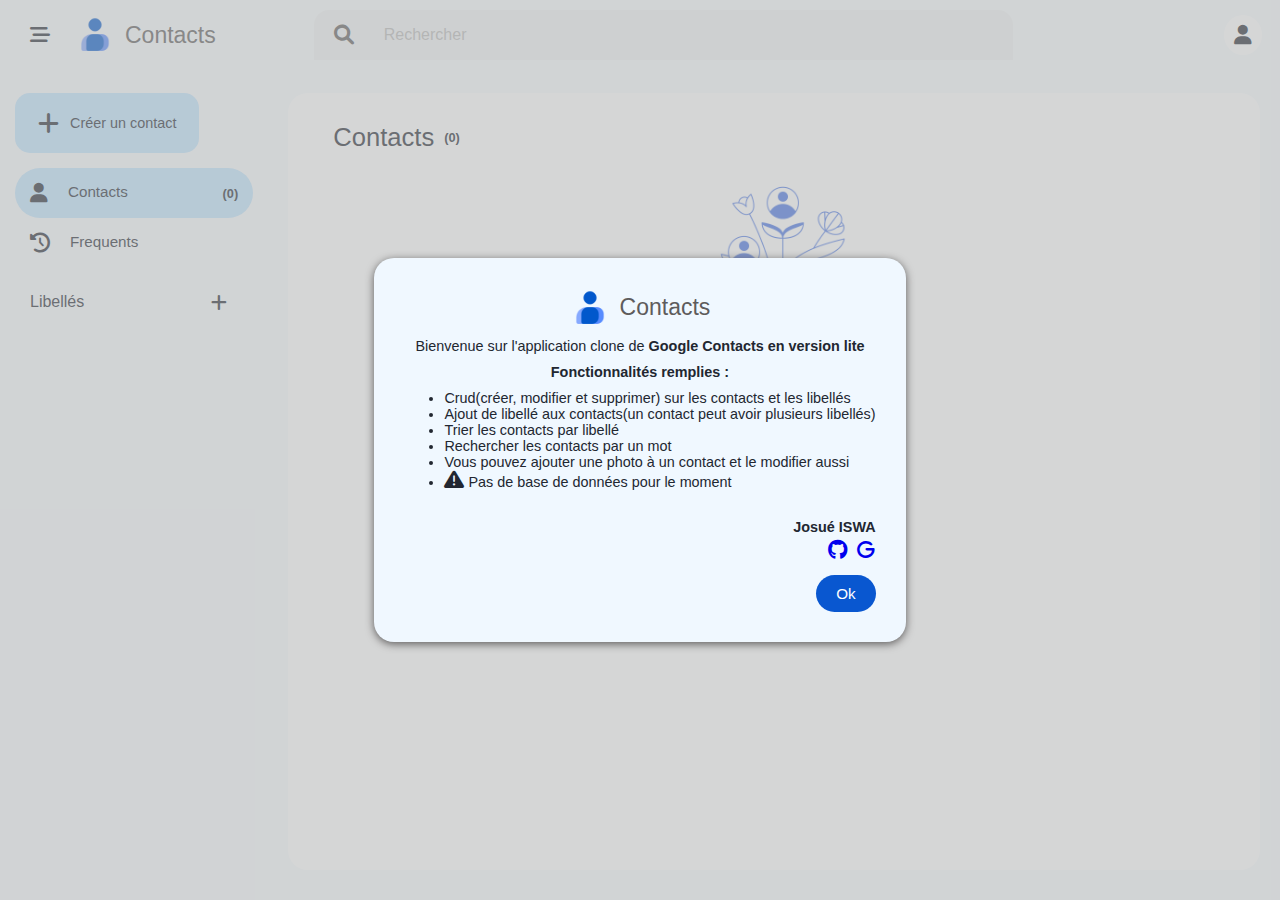
<file: index.html>
<!DOCTYPE html>
<html lang="fr">

<head>
    <meta charset="UTF-8">
    <meta name="viewport" content="width=device-width, initial-scale=1.0">
    <title>Iswa Google Contacts</title>
    <link rel="stylesheet" href="./assets/font-awesome/fontawesome.css">
    <link rel="stylesheet" href="./assets/iswa.dropdown/iswa.dropdown.css">
    <link rel="icon" href="./imgs/contats-icon.png">
    <link rel="stylesheet" href="./assets/phone-number-validator/css/demo.css">
    <link rel="stylesheet" href="./assets/phone-number-validator/css/intlTelInput.css">
    <link rel="stylesheet" href="./assets/iswa.modal/iswa.modal.css">
    <link rel="stylesheet" href="./assets/iswa.alert.confirm/iswa-alert-confirm.css">
    <link rel="stylesheet" href="./assets/css/style.css">
</head>

<body>

    <!----modal pour les libellés---->
    <form id="label-form" class="iswa--modal">
        <span class="form-title">Créer un libellé</span>
        <div class="input-container">
            <label class="label" for="label-input">Libellé</label>
            <input class="input" type="text" placeholder="a" id="label-input" required>
        </div>
        <div class="row-block just-cont-end">
            <div id="cancel-label-add-btn" class="btn btn-secondary3">Non, ne rien faire</div>
            <button class="btn btn-secondary2">Ajouter</button>
        </div>
    </form>

    <!-----Modal de bienvenu----->
    <div class="iswa--modal welcome-modal">
        <div class="column-block default-gap al-it-center">
            <a class="logo-link row-block al-it-center" href="#">
                <img class="logo-img" src="./imgs/contats-icon.png" alt="logo image">
                <span>Contacts</span>
            </a>
            <span class="">Bienvenue sur l'application clone de
                <b>Google Contacts en version lite</b></span>
            <b>Fonctionnalités remplies :</b>
            <ul>
                <li>Crud(créer, modifier et supprimer) sur les contacts et les libellés</li>
                <li>Ajout de libellé aux contacts(un contact peut avoir plusieurs libellés)</li>
                <li>Trier les contacts par libellé</li>
                <li>Rechercher les contacts par un mot</li>
                <li>Vous pouvez ajouter une photo à un contact et le modifier aussi</li>
                <li><i class="fa-solid fa-warning social-icon"></i> Pas de base de données pour le moment</li>
            </ul>
        </div>
        <div class="column-block al-it-end">
            <p><b>Josué ISWA</b></p>
            <div class="row-block default-gap default-mg-bottom">
                <a href="https://github.com/Josuegeek" target="_blank"><i class="fa-brands fa-github social-icon"></i></a>
                <a href="mailto:iswajosuepro@gmail.com"><i class="fa-solid fa-g"></i></a>
            </div>
            <div onclick="hideModalByIndex(2)" class="btn btn-primary">Ok</div>
        </div>

    </div>

    <!----modal pour la selection des libellés---->

    <!----container principal---->
    <div class="main-container">

        <!----Bouton flottant---->
        <div  id="create-contact-btn" class="float-btn-container">
            <button id="float-btn" class="btn float-btn btn-secondary row-block al-it-center default-gap">
                <i class="fa-solid fa-plus add-icon"></i>
            </button>
            <!-- <div class="dropdown-content dropdown-content-t-right">
                <button id="create-contact-btn"
                    class="row-block default-gap clickable-background default-margin btn btn-secondary3">
                    <i class="fa-regular fa-user"></i>
                    <span>Créer un contact</span>
                </button>
            </div> -->
        </div>

        <!----le Topbar---->
        <div class="topbar">
            <div class="left-block">
                <div class="menu-bars-container clickable-background">
                    <input type="checkbox" name="menu-check" id="menu-check">
                    <i class="fa-solid fa-bars-staggered"></i>
                </div>
                <a class="logo-link row-block al-it-center" href="#">
                    <img class="logo-img" src="./imgs/contats-icon.png" alt="logo image">
                    <span>Contacts</span>
                </a>
                <div class="search-container row-block al-it-center default-gap">
                    <i id="btn-search-contacts" class="fa-solid fa-magnifying-glass clickable-background"></i>
                    <input type="text" id="search-contacts-input" placeholder="Rechercher">
                </div>
            </div>
            <div class="right-block just-cont-end">
                <div onclick="showIswaModal(2)" class="user-profil-container clickable-background">
                    <i class="fa-solid fa-user"></i>
                </div>

            </div>
        </div>

        <!----fenetre principale/partie qui suit le topbar---->
        <div class="main-side">

            <!----Menu de navigation gauche---->
            <div class="left-navigation">
                <a class="logo-link row-block al-it-center default-margin invisible" href="#">
                    <img class="logo-img" src="./imgs/contats-icon.png" alt="logo image">
                    <span>Contacts</span>
                </a>
                <div class="add-contact-btn-container">
                    <button id="create-contact-btn" class="btn btn-secondary row-block al-it-center default-gap">
                        <i class="fa-solid fa-plus add-icon"></i>
                        <span>Créer un contact</span>
                    </button>
                    <!-- <div class="dropdown">
                        
                        <div class="dropdown-content">
                            <div
                                class="row-block default-gap clickable-background default-margin">
                                <i class="fa-regular fa-user"></i>
                                <span>Créer un contact</span>
                            </div>
                        </div>
                    </div> -->

                </div>
                <div class="column default-mg-top default-gap">
                    <button id="all-contacts-btn"
                        class="menu-btn row-block al-it-center just-cont-space-between clickable-background selected-btn-secondary">
                        <div class="row gap-big">
                            <i class="fa-solid fa-user"></i>
                            <span>Contacts</span>
                        </div>
                        <small class="contacts-number-lbl"></small>
                    </button>
                    <button id="recents-contacts-btn" class="menu-btn row-block al-it-center clickable-background">
                        <div class="row gap-big">
                            <i class="fa-solid fa-clock-rotate-left"></i>
                            <span>Frequents</span>
                        </div>
                    </button>
                    <div class="libelles-container">
                        <div class="libelle-title row-block just-cont-space-between al-it-center">
                            <span>Libellés</span>
                            <i id="add-label-btn"
                                class="fa-solid fa-plus add-icon clickable-background iswa--modal-btn"></i>
                        </div>
                        <div class="libelles-list">

                        </div>
                    </div>
                </div>
            </div>

            <!----la frame principale---->
            <div id="main-frame" class="main-frame">

                <!----Formulaire des contacts---->
                <form class="contact-form-container column-block default-gap invisible" action="">
                    <div class="top-controls row-block just-cont-space-between al-it-center">
                        <i id="back-to-contacts-list-btn"
                            class="fa-solid fa-arrow-left icon-btn clickable-background"></i>
                        <div class="row-block default-gap al-it-center">
                            <i class="fa-regular fa-star icon-btn clickable-background"></i>
                            <button id="submit-btn" class="btn btn-primary" disabled>Enregistrer</button>
                        </div>
                    </div>
                    <div class="container">
                        <div class="inputs-container">
                            <div class="profile-container">
                                <div id="contact-img" class="contact-img"></div>
                                <i class="fa-solid fa-plus add-icon choose-img-btn al-center">
                                    <input type="file" id="photo-input"
                                        accept="image/png,image/jpeg,image/jpg,image/webp">
                                </i>
                            </div>
                            <div class="row-block default-gap al-it-center  libelle-select">
                                <div class="row-block default-gap selected-labels">

                                </div>
                                <div class="dropdown">
                                    <button id="select-libele-btn"
                                        class="btn dropdown-btn small-btn row-block al-it-center default-gap">
                                        <i class="fa-solid fa-plus add-icon"></i>
                                        <span>Libellé</span>
                                    </button>
                                    <div class="dropdown-content">
                                        <div class="libelles-inputs-container">
                                            <span class="default-padding">Gérer les libellés</span>
                                            <div id="label-selector"></div>
                                            <div class="horizontal-separator"></div>
                                            <div id="add-label-btn" class="add-label-btn">
                                                <div class="row-block default-gap al-it-center clickable-background">
                                                    <i class="fa-solid fa-plus add-icon"></i>
                                                    <span>Créer un libellé</span>
                                                </div>
                                            </div>
                                        </div>
                                    </div>
                                </div>
                            </div>

                            <div class="inputs-section-container">
                                <div class="inputs-section row-block">
                                    <i class="fa-regular fa-user ic"></i>
                                    <div class="inputs">
                                        <div class="names-details-inputs invisible">
                                            <div class="input-container">
                                                <label class="label" for="prefixe">Préfixe</label>
                                                <input placeholder="a" type="text" class="input" id="prefixe">
                                            </div>
                                            <div class="input-container">
                                                <label class="label" for="deuxieme-prenom">Deuxième prénom</label>
                                                <input placeholder="a" type="text" class="input" id="deuxieme-prenom">
                                            </div>
                                        </div>
                                        <div class="input-container">
                                            <label class="label" for="prenom">Prénom</label>
                                            <input placeholder="a" type="text" class="input" id="prenom" required>
                                        </div>
                                        <div class="input-container">
                                            <label class="label" for="nom">Nom</label>
                                            <input placeholder="a" type="text" class="input" id="nom">
                                        </div>
                                        <div class="names-details-inputs invisible">
                                            <div class="input-container">
                                                <label class="label" for="suffixe">Suffixe</label>
                                                <input placeholder="a" type="text" class="input" id="suffixe">
                                            </div>
                                            <div class="input-container">
                                                <label class="label" for="prenom-phonetique">Prénom phonétique</label>
                                                <input placeholder="a" type="text" class="input" id="prenom-phonetique">
                                            </div>
                                            <div class="input-container">
                                                <label class="label" for="deuxieme-prenom-ponetique">2e Prénom
                                                    phonetique</label>
                                                <input placeholder="a" type="text" class="input"
                                                    id="deuxieme-prenom-ponetique">
                                            </div>
                                            <div class="input-container">
                                                <label class="label" for="nom-phonetique">Nom phonétique</label>
                                                <input placeholder="a" type="text" class="input" id="nom-phonetique">
                                            </div>
                                            <div class="input-container">
                                                <label class="label" for="pseudo">pseudo</label>
                                                <input placeholder="a" type="text" class="input" id="pseudo">
                                            </div>
                                            <div class="input-container">
                                                <label class="label" for="en-tant-que">Classer en tant que</label>
                                                <input placeholder="a" type="text" class="input" id="en-tant-que">
                                            </div>
                                        </div>
                                    </div>
                                    <i id="names-switch-details-inputs"
                                        class="fa-solid fa-chevron-down icon-btn clickable-background ic"></i>
                                </div>
                                <div class="inputs-section row-block">
                                    <i class="fa-regular fa-building ic"></i>
                                    <div class="inputs">
                                        <div class="input-container">
                                            <label class="label" for="entreprise">Entreprise</label>
                                            <input placeholder="a" type="text" class="input" id="entreprise">
                                        </div>
                                        <div class="input-container">
                                            <label class="label" for="fonction">Fonction</label>
                                            <input placeholder="a" type="text" class="input" id="fonction">
                                        </div>
                                        <div class="entreprise-details-inputs invisible">
                                            <div class="input-container">
                                                <label class="label" for="service">Service</label>
                                                <input placeholder="a" type="text" class="input" id="service">
                                            </div>
                                        </div>
                                    </div>
                                    <i id="entreprise-switch-details-inputs"
                                        class="fa-solid fa-chevron-down icon-btn clickable-background ic"></i>
                                </div>
                                <div class="inputs-section row-block">
                                    <i class="fa-regular fa-envelope ic"></i>
                                    <div class="inputs">
                                        <div id="emails-container">

                                        </div>

                                        <div id="add-email-input-btn"
                                            class="btn btn-action row-block al-it-center  default-gap just-cont-center width-1OO">
                                            <i class="fa-solid fa-plus add-icon"></i>
                                            <span>Ajouter une adresse e-mail</span>
                                        </div>
                                    </div>
                                </div>
                                <div class="inputs-section row-block">
                                    <i class="fa-solid fa-phone ic"></i>
                                    <div class="inputs">
                                        <div class="input-container">
                                            <label class="label phone-label" class="label" for="phone">téléphone</label>
                                            <input placeholder="a" type="text" class="input" id="phone" required>
                                        </div>
                                    </div>
                                    <i class="fa-solid fa-chevron-down icon-btn clickable-background ic hide"></i>
                                </div>
                            </div>

                        </div>
                    </div>

                </form>

                <!----Liste des contacts---->
                <div class="contacts-container column-block default-gap">
                    <div class="contacts-title-container row-block default-gap al-it-center">
                        <h1 class="frame-title">Contacts</h1> <small class="contacts-number-lbl"></small>
                    </div>
                    <table id="contacts-table">
                        <thead>
                            <tr>
                                <th>Titre</th>
                                <th>E-mail</th>
                                <th>Numéro de téléphone</th>
                                <th>Fonction et entreprise</th>
                                <th>Libellés</th>
                            </tr>
                        </thead>
                        <tbody>

                        </tbody>
                    </table>
                </div>

                <!----Page de bienvenue---->
                <div class="welcome-container column-block default-gap al-it-center">
                    <div class="column-block default-gap al-it-center default-margin">
                        <img src="./imgs/emptycontacts_animation_cell4.png" alt="image de bienvenue"
                            class="img-welcome">
                        <span>Pas de contacts pour le moment</span>
                    </div>

                    <button id="create-contact-btn"
                        class="btn btn-secondary3 row-block default-gap just-cont-center al-it-center">
                        <i class="fa-regular fa-user"></i>
                        <span>Créer un nouveau contact</span>
                    </button>
                </div>

            </div>

        </div>

    </div>


    <script src="./assets/phone-number-validator/js/intlTelInput.js"></script>
    <script src="./assets/iswa.modal/iswa.modal.js"></script>
    <script src="./assets/iswa.alert.confirm/iswa-alert-confirm.js"></script>
    <script src="./assets/js/index.js"></script>
    <script src="./assets/iswa.dropdown/iswa.dropdown.js"></script>
    <script src="./assets/js/app.js"></script>
</body>

</html>
</file>
<file: assets/iswa.dropdown/iswa.dropdown.css>
.dropdown {
    position: relative;
    margin-right: 20px;
}

.dropdown input[type="checkbox"]:checked~.dropdown-content {
    display: flex;
    flex-direction: column;
    min-width: max-content;
    border-radius: 5px;
    height: fit-content;
    transform: scale(1,1);
}

.dropdown-content {
    position: absolute;
    background-color: white;
    box-shadow: rgba(60, 64, 67, 0.3) 0px 2px 4px 0px, rgba(60, 64, 67, 0.15) 0px 2px 5px 1px;
    z-index: 10000;
    min-width: max-content;
    gap: 3px;
    transform: scale(0,0);
    transition: all ease-in-out 0.05s;
}

.dropdown-content-b-right{
    right: 0;
}

.dropdown-content-b-left{
    left: 0;
}

.dropdown-content-t{
    top: -100%;
    left: calc(-100%/2);
}

.dropdown-content-t-left{
    top: -100%;
    left: 0;
}

.dropdown-content-t-right{
    top: -100%;
    right: 0;
}

.dropdown-btn{
    position: relative;
}

.dropdown-check {
    position: absolute;
    width: 100%;
    height: 100%;
    z-index: 10;
    opacity: 0;
    cursor: pointer;
}
</file>
<file: assets/phone-number-validator/css/demo.css>
* {
  box-sizing: border-box;
  -moz-box-sizing: border-box; }

body {
  margin: 20px;
  font-size: 14px;
  font-family: "Helvetica Neue",Helvetica,Arial,sans-serif;
  color: #555; }

.iti__hide {
  display: none; }

pre {
  margin: 0 !important;
  display: inline-block; }

.token.operator,
.token.entity,
.token.url,
.language-css .token.string,
.style .token.string,
.token.variable {
  background: none; }

input {
  height: 35px;
  margin: 0;
  padding: 6px 12px;
  border-radius: 2px;
  font-family: inherit;
  font-size: 100%;
  color: inherit; }
  input[disabled], button[disabled] {
    background-color: #eee; }

input, select {
  border: 1px solid #CCC;
  width: 250px; }

::-webkit-input-placeholder {
  color: #BBB; }

::-moz-placeholder {
  /* Firefox 19+ */
  color: #BBB;
  opacity: 1; }

:-ms-input-placeholder {
  color: #BBB; }

#result {
  margin-bottom: 100px; }
</file>
<file: assets/phone-number-validator/css/intlTelInput.css>
.iti {
  position: relative;
  display: inline-block; }
  .iti * {
    box-sizing: border-box;
    -moz-box-sizing: border-box; }
  .iti__hide {
    display: none; }
  .iti__v-hide {
    visibility: hidden; }
  .iti input, .iti input[type=text], .iti input[type=tel] {
    position: relative;
    z-index: 0;
    margin-top: 0 !important;
    margin-bottom: 0 !important;
    padding-right: 36px;
    margin-right: 0; }
  .iti__flag-container {
    position: absolute;
    top: 0;
    bottom: 0;
    right: 0;
    padding: 1px; }
  .iti__selected-flag {
    z-index: 1;
    position: relative;
    display: flex;
    align-items: center;
    height: 100%;
    padding: 0 6px 0 8px; }
  .iti__arrow {
    margin-left: 6px;
    width: 0;
    height: 0;
    border-left: 3px solid transparent;
    border-right: 3px solid transparent;
    border-top: 4px solid #555; }
    .iti__arrow--up {
      border-top: none;
      border-bottom: 4px solid #555; }
  .iti__country-list {
    position: absolute;
    z-index: 2;
    list-style: none;
    text-align: left;
    padding: 0;
    margin: 0 0 0 -1px;
    box-shadow: 1px 1px 4px rgba(0, 0, 0, 0.2);
    background-color: white;
    border: 1px solid #CCC;
    white-space: nowrap;
    max-height: 200px;
    overflow-y: scroll;
    -webkit-overflow-scrolling: touch; }
    .iti__country-list--dropup {
      bottom: 100%;
      margin-bottom: -1px; }
    @media (max-width: 500px) {
      .iti__country-list {
        white-space: normal; } }
  .iti__flag-box {
    display: inline-block;
    width: 20px; }
  .iti__divider {
    padding-bottom: 5px;
    margin-bottom: 5px;
    border-bottom: 1px solid #CCC; }
  .iti__country {
    padding: 5px 10px;
    outline: none; }
  .iti__dial-code {
    color: #999; }
  .iti__country.iti__highlight {
    background-color: rgba(0, 0, 0, 0.05); }
  .iti__flag-box, .iti__country-name, .iti__dial-code {
    vertical-align: middle; }
  .iti__flag-box, .iti__country-name {
    margin-right: 6px; }
  .iti--allow-dropdown input, .iti--allow-dropdown input[type=text], .iti--allow-dropdown input[type=tel], .iti--separate-dial-code input, .iti--separate-dial-code input[type=text], .iti--separate-dial-code input[type=tel] {
    padding-right: 6px;
    padding-left: 52px;
    margin-left: 0; }
  .iti--allow-dropdown .iti__flag-container, .iti--separate-dial-code .iti__flag-container {
    right: auto;
    left: 0; }
  .iti--allow-dropdown .iti__flag-container:hover {
    cursor: pointer; }
    .iti--allow-dropdown .iti__flag-container:hover .iti__selected-flag {
      background-color: rgba(0, 0, 0, 0.05); }
  .iti--allow-dropdown input[disabled] + .iti__flag-container:hover,
  .iti--allow-dropdown input[readonly] + .iti__flag-container:hover {
    cursor: default; }
    .iti--allow-dropdown input[disabled] + .iti__flag-container:hover .iti__selected-flag,
    .iti--allow-dropdown input[readonly] + .iti__flag-container:hover .iti__selected-flag {
      background-color: transparent; }
  .iti--separate-dial-code .iti__selected-flag {
    background-color: rgba(0, 0, 0, 0.05); }
  .iti--separate-dial-code .iti__selected-dial-code {
    margin-left: 6px; }
  .iti--container {
    position: absolute;
    top: -1000px;
    left: -1000px;
    z-index: 1060;
    padding: 1px; }
    .iti--container:hover {
      cursor: pointer; }

.iti-mobile .iti--container {
  top: 30px;
  bottom: 30px;
  left: 30px;
  right: 30px;
  position: fixed; }

.iti-mobile .iti__country-list {
  max-height: 100%;
  width: 100%; }

.iti-mobile .iti__country {
  padding: 10px 10px;
  line-height: 1.5em; }

.iti__flag {
  width: 20px; }
  .iti__flag.iti__be {
    width: 18px; }
  .iti__flag.iti__ch {
    width: 15px; }
  .iti__flag.iti__mc {
    width: 19px; }
  .iti__flag.iti__ne {
    width: 18px; }
  .iti__flag.iti__np {
    width: 13px; }
  .iti__flag.iti__va {
    width: 15px; }
  @media (-webkit-min-device-pixel-ratio: 2), (min-resolution: 192dpi) {
    .iti__flag {
      background-size: 5652px 15px; } }
  .iti__flag.iti__ac {
    height: 10px;
    background-position: 0px 0px; }
  .iti__flag.iti__ad {
    height: 14px;
    background-position: -22px 0px; }
  .iti__flag.iti__ae {
    height: 10px;
    background-position: -44px 0px; }
  .iti__flag.iti__af {
    height: 14px;
    background-position: -66px 0px; }
  .iti__flag.iti__ag {
    height: 14px;
    background-position: -88px 0px; }
  .iti__flag.iti__ai {
    height: 10px;
    background-position: -110px 0px; }
  .iti__flag.iti__al {
    height: 15px;
    background-position: -132px 0px; }
  .iti__flag.iti__am {
    height: 10px;
    background-position: -154px 0px; }
  .iti__flag.iti__ao {
    height: 14px;
    background-position: -176px 0px; }
  .iti__flag.iti__aq {
    height: 14px;
    background-position: -198px 0px; }
  .iti__flag.iti__ar {
    height: 13px;
    background-position: -220px 0px; }
  .iti__flag.iti__as {
    height: 10px;
    background-position: -242px 0px; }
  .iti__flag.iti__at {
    height: 14px;
    background-position: -264px 0px; }
  .iti__flag.iti__au {
    height: 10px;
    background-position: -286px 0px; }
  .iti__flag.iti__aw {
    height: 14px;
    background-position: -308px 0px; }
  .iti__flag.iti__ax {
    height: 13px;
    background-position: -330px 0px; }
  .iti__flag.iti__az {
    height: 10px;
    background-position: -352px 0px; }
  .iti__flag.iti__ba {
    height: 10px;
    background-position: -374px 0px; }
  .iti__flag.iti__bb {
    height: 14px;
    background-position: -396px 0px; }
  .iti__flag.iti__bd {
    height: 12px;
    background-position: -418px 0px; }
  .iti__flag.iti__be {
    height: 15px;
    background-position: -440px 0px; }
  .iti__flag.iti__bf {
    height: 14px;
    background-position: -460px 0px; }
  .iti__flag.iti__bg {
    height: 12px;
    background-position: -482px 0px; }
  .iti__flag.iti__bh {
    height: 12px;
    background-position: -504px 0px; }
  .iti__flag.iti__bi {
    height: 12px;
    background-position: -526px 0px; }
  .iti__flag.iti__bj {
    height: 14px;
    background-position: -548px 0px; }
  .iti__flag.iti__bl {
    height: 14px;
    background-position: -570px 0px; }
  .iti__flag.iti__bm {
    height: 10px;
    background-position: -592px 0px; }
  .iti__flag.iti__bn {
    height: 10px;
    background-position: -614px 0px; }
  .iti__flag.iti__bo {
    height: 14px;
    background-position: -636px 0px; }
  .iti__flag.iti__bq {
    height: 14px;
    background-position: -658px 0px; }
  .iti__flag.iti__br {
    height: 14px;
    background-position: -680px 0px; }
  .iti__flag.iti__bs {
    height: 10px;
    background-position: -702px 0px; }
  .iti__flag.iti__bt {
    height: 14px;
    background-position: -724px 0px; }
  .iti__flag.iti__bv {
    height: 15px;
    background-position: -746px 0px; }
  .iti__flag.iti__bw {
    height: 14px;
    background-position: -768px 0px; }
  .iti__flag.iti__by {
    height: 10px;
    background-position: -790px 0px; }
  .iti__flag.iti__bz {
    height: 14px;
    background-position: -812px 0px; }
  .iti__flag.iti__ca {
    height: 10px;
    background-position: -834px 0px; }
  .iti__flag.iti__cc {
    height: 10px;
    background-position: -856px 0px; }
  .iti__flag.iti__cd {
    height: 15px;
    background-position: -878px 0px; }
  .iti__flag.iti__cf {
    height: 14px;
    background-position: -900px 0px; }
  .iti__flag.iti__cg {
    height: 14px;
    background-position: -922px 0px; }
  .iti__flag.iti__ch {
    height: 15px;
    background-position: -944px 0px; }
  .iti__flag.iti__ci {
    height: 14px;
    background-position: -961px 0px; }
  .iti__flag.iti__ck {
    height: 10px;
    background-position: -983px 0px; }
  .iti__flag.iti__cl {
    height: 14px;
    background-position: -1005px 0px; }
  .iti__flag.iti__cm {
    height: 14px;
    background-position: -1027px 0px; }
  .iti__flag.iti__cn {
    height: 14px;
    background-position: -1049px 0px; }
  .iti__flag.iti__co {
    height: 14px;
    background-position: -1071px 0px; }
  .iti__flag.iti__cp {
    height: 14px;
    background-position: -1093px 0px; }
  .iti__flag.iti__cr {
    height: 12px;
    background-position: -1115px 0px; }
  .iti__flag.iti__cu {
    height: 10px;
    background-position: -1137px 0px; }
  .iti__flag.iti__cv {
    height: 12px;
    background-position: -1159px 0px; }
  .iti__flag.iti__cw {
    height: 14px;
    background-position: -1181px 0px; }
  .iti__flag.iti__cx {
    height: 10px;
    background-position: -1203px 0px; }
  .iti__flag.iti__cy {
    height: 14px;
    background-position: -1225px 0px; }
  .iti__flag.iti__cz {
    height: 14px;
    background-position: -1247px 0px; }
  .iti__flag.iti__de {
    height: 12px;
    background-position: -1269px 0px; }
  .iti__flag.iti__dg {
    height: 10px;
    background-position: -1291px 0px; }
  .iti__flag.iti__dj {
    height: 14px;
    background-position: -1313px 0px; }
  .iti__flag.iti__dk {
    height: 15px;
    background-position: -1335px 0px; }
  .iti__flag.iti__dm {
    height: 10px;
    background-position: -1357px 0px; }
  .iti__flag.iti__do {
    height: 14px;
    background-position: -1379px 0px; }
  .iti__flag.iti__dz {
    height: 14px;
    background-position: -1401px 0px; }
  .iti__flag.iti__ea {
    height: 14px;
    background-position: -1423px 0px; }
  .iti__flag.iti__ec {
    height: 14px;
    background-position: -1445px 0px; }
  .iti__flag.iti__ee {
    height: 13px;
    background-position: -1467px 0px; }
  .iti__flag.iti__eg {
    height: 14px;
    background-position: -1489px 0px; }
  .iti__flag.iti__eh {
    height: 10px;
    background-position: -1511px 0px; }
  .iti__flag.iti__er {
    height: 10px;
    background-position: -1533px 0px; }
  .iti__flag.iti__es {
    height: 14px;
    background-position: -1555px 0px; }
  .iti__flag.iti__et {
    height: 10px;
    background-position: -1577px 0px; }
  .iti__flag.iti__eu {
    height: 14px;
    background-position: -1599px 0px; }
  .iti__flag.iti__fi {
    height: 12px;
    background-position: -1621px 0px; }
  .iti__flag.iti__fj {
    height: 10px;
    background-position: -1643px 0px; }
  .iti__flag.iti__fk {
    height: 10px;
    background-position: -1665px 0px; }
  .iti__flag.iti__fm {
    height: 11px;
    background-position: -1687px 0px; }
  .iti__flag.iti__fo {
    height: 15px;
    background-position: -1709px 0px; }
  .iti__flag.iti__fr {
    height: 14px;
    background-position: -1731px 0px; }
  .iti__flag.iti__ga {
    height: 15px;
    background-position: -1753px 0px; }
  .iti__flag.iti__gb {
    height: 10px;
    background-position: -1775px 0px; }
  .iti__flag.iti__gd {
    height: 12px;
    background-position: -1797px 0px; }
  .iti__flag.iti__ge {
    height: 14px;
    background-position: -1819px 0px; }
  .iti__flag.iti__gf {
    height: 14px;
    background-position: -1841px 0px; }
  .iti__flag.iti__gg {
    height: 14px;
    background-position: -1863px 0px; }
  .iti__flag.iti__gh {
    height: 14px;
    background-position: -1885px 0px; }
  .iti__flag.iti__gi {
    height: 10px;
    background-position: -1907px 0px; }
  .iti__flag.iti__gl {
    height: 14px;
    background-position: -1929px 0px; }
  .iti__flag.iti__gm {
    height: 14px;
    background-position: -1951px 0px; }
  .iti__flag.iti__gn {
    height: 14px;
    background-position: -1973px 0px; }
  .iti__flag.iti__gp {
    height: 14px;
    background-position: -1995px 0px; }
  .iti__flag.iti__gq {
    height: 14px;
    background-position: -2017px 0px; }
  .iti__flag.iti__gr {
    height: 14px;
    background-position: -2039px 0px; }
  .iti__flag.iti__gs {
    height: 10px;
    background-position: -2061px 0px; }
  .iti__flag.iti__gt {
    height: 13px;
    background-position: -2083px 0px; }
  .iti__flag.iti__gu {
    height: 11px;
    background-position: -2105px 0px; }
  .iti__flag.iti__gw {
    height: 10px;
    background-position: -2127px 0px; }
  .iti__flag.iti__gy {
    height: 12px;
    background-position: -2149px 0px; }
  .iti__flag.iti__hk {
    height: 14px;
    background-position: -2171px 0px; }
  .iti__flag.iti__hm {
    height: 10px;
    background-position: -2193px 0px; }
  .iti__flag.iti__hn {
    height: 10px;
    background-position: -2215px 0px; }
  .iti__flag.iti__hr {
    height: 10px;
    background-position: -2237px 0px; }
  .iti__flag.iti__ht {
    height: 12px;
    background-position: -2259px 0px; }
  .iti__flag.iti__hu {
    height: 10px;
    background-position: -2281px 0px; }
  .iti__flag.iti__ic {
    height: 14px;
    background-position: -2303px 0px; }
  .iti__flag.iti__id {
    height: 14px;
    background-position: -2325px 0px; }
  .iti__flag.iti__ie {
    height: 10px;
    background-position: -2347px 0px; }
  .iti__flag.iti__il {
    height: 15px;
    background-position: -2369px 0px; }
  .iti__flag.iti__im {
    height: 10px;
    background-position: -2391px 0px; }
  .iti__flag.iti__in {
    height: 14px;
    background-position: -2413px 0px; }
  .iti__flag.iti__io {
    height: 10px;
    background-position: -2435px 0px; }
  .iti__flag.iti__iq {
    height: 14px;
    background-position: -2457px 0px; }
  .iti__flag.iti__ir {
    height: 12px;
    background-position: -2479px 0px; }
  .iti__flag.iti__is {
    height: 15px;
    background-position: -2501px 0px; }
  .iti__flag.iti__it {
    height: 14px;
    background-position: -2523px 0px; }
  .iti__flag.iti__je {
    height: 12px;
    background-position: -2545px 0px; }
  .iti__flag.iti__jm {
    height: 10px;
    background-position: -2567px 0px; }
  .iti__flag.iti__jo {
    height: 10px;
    background-position: -2589px 0px; }
  .iti__flag.iti__jp {
    height: 14px;
    background-position: -2611px 0px; }
  .iti__flag.iti__ke {
    height: 14px;
    background-position: -2633px 0px; }
  .iti__flag.iti__kg {
    height: 12px;
    background-position: -2655px 0px; }
  .iti__flag.iti__kh {
    height: 13px;
    background-position: -2677px 0px; }
  .iti__flag.iti__ki {
    height: 10px;
    background-position: -2699px 0px; }
  .iti__flag.iti__km {
    height: 12px;
    background-position: -2721px 0px; }
  .iti__flag.iti__kn {
    height: 14px;
    background-position: -2743px 0px; }
  .iti__flag.iti__kp {
    height: 10px;
    background-position: -2765px 0px; }
  .iti__flag.iti__kr {
    height: 14px;
    background-position: -2787px 0px; }
  .iti__flag.iti__kw {
    height: 10px;
    background-position: -2809px 0px; }
  .iti__flag.iti__ky {
    height: 10px;
    background-position: -2831px 0px; }
  .iti__flag.iti__kz {
    height: 10px;
    background-position: -2853px 0px; }
  .iti__flag.iti__la {
    height: 14px;
    background-position: -2875px 0px; }
  .iti__flag.iti__lb {
    height: 14px;
    background-position: -2897px 0px; }
  .iti__flag.iti__lc {
    height: 10px;
    background-position: -2919px 0px; }
  .iti__flag.iti__li {
    height: 12px;
    background-position: -2941px 0px; }
  .iti__flag.iti__lk {
    height: 10px;
    background-position: -2963px 0px; }
  .iti__flag.iti__lr {
    height: 11px;
    background-position: -2985px 0px; }
  .iti__flag.iti__ls {
    height: 14px;
    background-position: -3007px 0px; }
  .iti__flag.iti__lt {
    height: 12px;
    background-position: -3029px 0px; }
  .iti__flag.iti__lu {
    height: 12px;
    background-position: -3051px 0px; }
  .iti__flag.iti__lv {
    height: 10px;
    background-position: -3073px 0px; }
  .iti__flag.iti__ly {
    height: 10px;
    background-position: -3095px 0px; }
  .iti__flag.iti__ma {
    height: 14px;
    background-position: -3117px 0px; }
  .iti__flag.iti__mc {
    height: 15px;
    background-position: -3139px 0px; }
  .iti__flag.iti__md {
    height: 10px;
    background-position: -3160px 0px; }
  .iti__flag.iti__me {
    height: 10px;
    background-position: -3182px 0px; }
  .iti__flag.iti__mf {
    height: 14px;
    background-position: -3204px 0px; }
  .iti__flag.iti__mg {
    height: 14px;
    background-position: -3226px 0px; }
  .iti__flag.iti__mh {
    height: 11px;
    background-position: -3248px 0px; }
  .iti__flag.iti__mk {
    height: 10px;
    background-position: -3270px 0px; }
  .iti__flag.iti__ml {
    height: 14px;
    background-position: -3292px 0px; }
  .iti__flag.iti__mm {
    height: 14px;
    background-position: -3314px 0px; }
  .iti__flag.iti__mn {
    height: 10px;
    background-position: -3336px 0px; }
  .iti__flag.iti__mo {
    height: 14px;
    background-position: -3358px 0px; }
  .iti__flag.iti__mp {
    height: 10px;
    background-position: -3380px 0px; }
  .iti__flag.iti__mq {
    height: 14px;
    background-position: -3402px 0px; }
  .iti__flag.iti__mr {
    height: 14px;
    background-position: -3424px 0px; }
  .iti__flag.iti__ms {
    height: 10px;
    background-position: -3446px 0px; }
  .iti__flag.iti__mt {
    height: 14px;
    background-position: -3468px 0px; }
  .iti__flag.iti__mu {
    height: 14px;
    background-position: -3490px 0px; }
  .iti__flag.iti__mv {
    height: 14px;
    background-position: -3512px 0px; }
  .iti__flag.iti__mw {
    height: 14px;
    background-position: -3534px 0px; }
  .iti__flag.iti__mx {
    height: 12px;
    background-position: -3556px 0px; }
  .iti__flag.iti__my {
    height: 10px;
    background-position: -3578px 0px; }
  .iti__flag.iti__mz {
    height: 14px;
    background-position: -3600px 0px; }
  .iti__flag.iti__na {
    height: 14px;
    background-position: -3622px 0px; }
  .iti__flag.iti__nc {
    height: 10px;
    background-position: -3644px 0px; }
  .iti__flag.iti__ne {
    height: 15px;
    background-position: -3666px 0px; }
  .iti__flag.iti__nf {
    height: 10px;
    background-position: -3686px 0px; }
  .iti__flag.iti__ng {
    height: 10px;
    background-position: -3708px 0px; }
  .iti__flag.iti__ni {
    height: 12px;
    background-position: -3730px 0px; }
  .iti__flag.iti__nl {
    height: 14px;
    background-position: -3752px 0px; }
  .iti__flag.iti__no {
    height: 15px;
    background-position: -3774px 0px; }
  .iti__flag.iti__np {
    height: 15px;
    background-position: -3796px 0px; }
  .iti__flag.iti__nr {
    height: 10px;
    background-position: -3811px 0px; }
  .iti__flag.iti__nu {
    height: 10px;
    background-position: -3833px 0px; }
  .iti__flag.iti__nz {
    height: 10px;
    background-position: -3855px 0px; }
  .iti__flag.iti__om {
    height: 10px;
    background-position: -3877px 0px; }
  .iti__flag.iti__pa {
    height: 14px;
    background-position: -3899px 0px; }
  .iti__flag.iti__pe {
    height: 14px;
    background-position: -3921px 0px; }
  .iti__flag.iti__pf {
    height: 14px;
    background-position: -3943px 0px; }
  .iti__flag.iti__pg {
    height: 15px;
    background-position: -3965px 0px; }
  .iti__flag.iti__ph {
    height: 10px;
    background-position: -3987px 0px; }
  .iti__flag.iti__pk {
    height: 14px;
    background-position: -4009px 0px; }
  .iti__flag.iti__pl {
    height: 13px;
    background-position: -4031px 0px; }
  .iti__flag.iti__pm {
    height: 14px;
    background-position: -4053px 0px; }
  .iti__flag.iti__pn {
    height: 10px;
    background-position: -4075px 0px; }
  .iti__flag.iti__pr {
    height: 14px;
    background-position: -4097px 0px; }
  .iti__flag.iti__ps {
    height: 10px;
    background-position: -4119px 0px; }
  .iti__flag.iti__pt {
    height: 14px;
    background-position: -4141px 0px; }
  .iti__flag.iti__pw {
    height: 13px;
    background-position: -4163px 0px; }
  .iti__flag.iti__py {
    height: 11px;
    background-position: -4185px 0px; }
  .iti__flag.iti__qa {
    height: 8px;
    background-position: -4207px 0px; }
  .iti__flag.iti__re {
    height: 14px;
    background-position: -4229px 0px; }
  .iti__flag.iti__ro {
    height: 14px;
    background-position: -4251px 0px; }
  .iti__flag.iti__rs {
    height: 14px;
    background-position: -4273px 0px; }
  .iti__flag.iti__ru {
    height: 14px;
    background-position: -4295px 0px; }
  .iti__flag.iti__rw {
    height: 14px;
    background-position: -4317px 0px; }
  .iti__flag.iti__sa {
    height: 14px;
    background-position: -4339px 0px; }
  .iti__flag.iti__sb {
    height: 10px;
    background-position: -4361px 0px; }
  .iti__flag.iti__sc {
    height: 10px;
    background-position: -4383px 0px; }
  .iti__flag.iti__sd {
    height: 10px;
    background-position: -4405px 0px; }
  .iti__flag.iti__se {
    height: 13px;
    background-position: -4427px 0px; }
  .iti__flag.iti__sg {
    height: 14px;
    background-position: -4449px 0px; }
  .iti__flag.iti__sh {
    height: 10px;
    background-position: -4471px 0px; }
  .iti__flag.iti__si {
    height: 10px;
    background-position: -4493px 0px; }
  .iti__flag.iti__sj {
    height: 15px;
    background-position: -4515px 0px; }
  .iti__flag.iti__sk {
    height: 14px;
    background-position: -4537px 0px; }
  .iti__flag.iti__sl {
    height: 14px;
    background-position: -4559px 0px; }
  .iti__flag.iti__sm {
    height: 15px;
    background-position: -4581px 0px; }
  .iti__flag.iti__sn {
    height: 14px;
    background-position: -4603px 0px; }
  .iti__flag.iti__so {
    height: 14px;
    background-position: -4625px 0px; }
  .iti__flag.iti__sr {
    height: 14px;
    background-position: -4647px 0px; }
  .iti__flag.iti__ss {
    height: 10px;
    background-position: -4669px 0px; }
  .iti__flag.iti__st {
    height: 10px;
    background-position: -4691px 0px; }
  .iti__flag.iti__sv {
    height: 12px;
    background-position: -4713px 0px; }
  .iti__flag.iti__sx {
    height: 14px;
    background-position: -4735px 0px; }
  .iti__flag.iti__sy {
    height: 14px;
    background-position: -4757px 0px; }
  .iti__flag.iti__sz {
    height: 14px;
    background-position: -4779px 0px; }
  .iti__flag.iti__ta {
    height: 10px;
    background-position: -4801px 0px; }
  .iti__flag.iti__tc {
    height: 10px;
    background-position: -4823px 0px; }
  .iti__flag.iti__td {
    height: 14px;
    background-position: -4845px 0px; }
  .iti__flag.iti__tf {
    height: 14px;
    background-position: -4867px 0px; }
  .iti__flag.iti__tg {
    height: 13px;
    background-position: -4889px 0px; }
  .iti__flag.iti__th {
    height: 14px;
    background-position: -4911px 0px; }
  .iti__flag.iti__tj {
    height: 10px;
    background-position: -4933px 0px; }
  .iti__flag.iti__tk {
    height: 10px;
    background-position: -4955px 0px; }
  .iti__flag.iti__tl {
    height: 10px;
    background-position: -4977px 0px; }
  .iti__flag.iti__tm {
    height: 14px;
    background-position: -4999px 0px; }
  .iti__flag.iti__tn {
    height: 14px;
    background-position: -5021px 0px; }
  .iti__flag.iti__to {
    height: 10px;
    background-position: -5043px 0px; }
  .iti__flag.iti__tr {
    height: 14px;
    background-position: -5065px 0px; }
  .iti__flag.iti__tt {
    height: 12px;
    background-position: -5087px 0px; }
  .iti__flag.iti__tv {
    height: 10px;
    background-position: -5109px 0px; }
  .iti__flag.iti__tw {
    height: 14px;
    background-position: -5131px 0px; }
  .iti__flag.iti__tz {
    height: 14px;
    background-position: -5153px 0px; }
  .iti__flag.iti__ua {
    height: 14px;
    background-position: -5175px 0px; }
  .iti__flag.iti__ug {
    height: 14px;
    background-position: -5197px 0px; }
  .iti__flag.iti__um {
    height: 11px;
    background-position: -5219px 0px; }
  .iti__flag.iti__un {
    height: 14px;
    background-position: -5241px 0px; }
  .iti__flag.iti__us {
    height: 11px;
    background-position: -5263px 0px; }
  .iti__flag.iti__uy {
    height: 14px;
    background-position: -5285px 0px; }
  .iti__flag.iti__uz {
    height: 10px;
    background-position: -5307px 0px; }
  .iti__flag.iti__va {
    height: 15px;
    background-position: -5329px 0px; }
  .iti__flag.iti__vc {
    height: 14px;
    background-position: -5346px 0px; }
  .iti__flag.iti__ve {
    height: 14px;
    background-position: -5368px 0px; }
  .iti__flag.iti__vg {
    height: 10px;
    background-position: -5390px 0px; }
  .iti__flag.iti__vi {
    height: 14px;
    background-position: -5412px 0px; }
  .iti__flag.iti__vn {
    height: 14px;
    background-position: -5434px 0px; }
  .iti__flag.iti__vu {
    height: 12px;
    background-position: -5456px 0px; }
  .iti__flag.iti__wf {
    height: 14px;
    background-position: -5478px 0px; }
  .iti__flag.iti__ws {
    height: 10px;
    background-position: -5500px 0px; }
  .iti__flag.iti__xk {
    height: 15px;
    background-position: -5522px 0px; }
  .iti__flag.iti__ye {
    height: 14px;
    background-position: -5544px 0px; }
  .iti__flag.iti__yt {
    height: 14px;
    background-position: -5566px 0px; }
  .iti__flag.iti__za {
    height: 14px;
    background-position: -5588px 0px; }
  .iti__flag.iti__zm {
    height: 14px;
    background-position: -5610px 0px; }
  .iti__flag.iti__zw {
    height: 10px;
    background-position: -5632px 0px; }

.iti__flag {
  height: 15px;
  box-shadow: 0px 0px 1px 0px #888;
  background-image: url("../img/flags.png");
  background-repeat: no-repeat;
  background-color: #DBDBDB;
  background-position: 20px 0; }
  @media (-webkit-min-device-pixel-ratio: 2), (min-resolution: 192dpi) {
    .iti__flag {
      background-image: url("../img/flags@2x.png"); } }

.iti__flag.iti__np {
  background-color: transparent; }
</file>
<file: assets/iswa.modal/iswa.modal.css>
@keyframes zoom {
    from {
        transform: scale(0,0);
    }
    to {
        transform: scale(1,1);
    }
}

.iswa--modal-container-hide{
    display: none;
}

.iswa--modal-container-show{
    background-color: rgba(175, 176, 177, 0.521);
    position: absolute;
    display: flex;
    flex-direction: column;
    z-index: 100000;
    width: 100%;
    height: 100%;
    align-items: center;
    justify-content: center;
}

.iswa--modal{
    display: none;
}

.iswa--modal-show{
    position: relative;
    background-color: aliceblue;
    display: flex;
    flex-direction: column;
    min-width: 300px;
    padding: 30px;
    border-radius: 20px;
    box-shadow: 0 2px 8px var(--black2);
    gap: 15px;
    animation: zoom 0.3s alternate 0s;
}

.invisible{
    display: none;
}

.visible{
    display: block;
}
</file>
<file: assets/iswa.alert.confirm/iswa-alert-confirm.css>
@keyframes zoom {
    from {
        transform: scale(0, 0);
    }

    to {
        transform: scale(1, 1);
    }
}

.iswa--confirm-container {
    display: flex;
    position: absolute;
    position: fixed;
    width: 100%;
    height: 100%;
    justify-content: center;
    background-color: rgba(175, 176, 177, 0.521);
    z-index: 100000;
}

.iswa--confirm {
    position: relative;
    background-color: aliceblue;
    display: flex;
    flex-direction: column;
    font-size: 15px;
    width: 300px;
    height: fit-content;
    margin-top: 30px;
    padding: 10px;
    border-radius: 20px;
    box-shadow: 0 2px 8px var(--black2);
    animation: zoom 0.3s alternate 0s;
}

.iswa--confirm-title {
    padding: 10px;
    text-align: center;
    color: #0957d0;
    font-size: 20px;
}

.iswa--confirm-msg{
    padding: 10px;
    text-align: center;
    margin-top: 10px;
    font-size: 1rem;
}

.iswa--confirm-separator {
    width: 100%;
    height: 1px;
    background-color: rgb(196, 193, 193);
}

.iswa--confirm-btn {
    display: flex;
    justify-content: center;
    align-items: center;
    border-radius: 20px;
    min-width: 80px;
    padding: 10px;
    border: none;
    transition: all ease-in-out 0.3s;
    cursor: pointer;
}

.iswa--confirm-btn-container{
    width: 100%;
    display: flex;
    gap: 5px;
    padding: 10px;
    justify-content: center;
}

.iswa--confirm-btn:hover{
    box-shadow: rgba(60, 64, 67, 0.3) 0px 2px 4px 0px, rgba(60, 64, 67, 0.15) 0px 2px 5px 1px;
}

.iswa--confirm-primary {
    background-color: #0957d0;
    color: white;
}

.iswa--confirm-secondary {
    color: #0957d0;
}

.iswa--confirm-icon{
    text-align: center;
    font-size: 35px;
}

.iswa--confirm-success-bg{
    background-color: rgba(0, 128, 0, 0.692);
}

.iswa--confirm-error-bg{
    background-color: rgba(185, 5, 5, 0.699);
}

.iswa--confirm-success-c{
    color: rgba(0, 128, 0, 0.692);
}

.iswa--confirm-error-c{
    color: rgba(185, 5, 5, 0.699);
}
</file>
<file: assets/css/style.css>
:root {
    --primary-color: #0957d0;
    --primary-transparent-color: #c0e5fe;
    --primary-transparent-color2: #a3d5f7;
    --background-color: #f7fafd;
    --hover-color: #ebf4fd;
    --black1: #222731;
    --black2: #5e5c5c;
    --orange: #e99b0a;
    --white1: #eff3fb;
    --orange-t: #e99b0a49;
    --red: #e9370a;
    --red-t: #e9370a65;
    --gray-t: #e3e7e7;
    --gray-2: #e8effa;
    --secondary-color: #f1f3f4;
}


#animateBulle {
    position: absolute;
    width: 100%;
    height: 100%;
    margin: 0 auto;
    z-index: 0;
}

.bulle {
    position: absolute; 
    width: 30px;
    height: 30px; 
    border-radius: 50%;
    background-color: var(--primary-transparent-color2);
    animation: bouger 5s alternate infinite;
}

@keyframes bouger {
    0% {
        top: 0;
        left: 0;
    }
    50% {
        top: 50%;
        left: 50%;
    }
}

@keyframes fromRightToCenter {
    from {
        transform: translateX(1000px);
    }
    to {
        transform: translateX(0);
    }
}

@keyframes fromCenterToRight {
    from {
        transform: translateX(0);
        display:flex;
    }
    to {
        transform: translateX(1000px);
        display: none;
    }
}

body {
    padding: 0px;
    margin: 0px;
    background-color: var(--background-color);
    font-family: Arial, Helvetica, sans-serif;
    font-size: 16px;
    color: var(--black1);
    height: 100vh;
}

button {
    color: var(--black1);
}

i {
    font-size: 1.25rem;
}

a {
    text-decoration: none;
}
ul{
    margin: 0;
}

small {
    font-size: .8rem;
    font-weight: 700;
}

.color-primary{
    color: var(--primary-color);
}

.row-block {
    display: flex;
}

.column-block {
    display: flex;
    flex-direction: column;
}

.al-it-center {
    align-items: center;
}

.al-it-left {
    align-items: left;
}

.al-it-end {
    align-items: flex-end;
}

.al-self-center {
    align-self: center;
}

.al-self-left {
    align-self: left;
}

.al-self-end {
    align-self: right;
}

.just-self-center {
    justify-self: center;
}

.just-self-left {
    justify-self: left;
}

.just-self-end {
    justify-self: end;
}

.just-cont-center {
    justify-content: center;
}

.just-cont-space-between {
    justify-content: space-between;
}

.just-cont-left {
    justify-content: left;
}

.just-cont-end {
    justify-content: end;
}

.default-gap {
    gap: 10px;
}

.gap-big {
    display: flex;
    gap: 20px;
}

.default-padding {
    padding: 10px;
}

.default-margin {
    padding: 10px;
}

.default-mg-top {
    margin-top: 15px;
}

.default-mg-bottom {
    margin-bottom: 15px;
}

.width-1OO{
    width: 100%;
}

.height-100{
    height: 100%;
}

.scroll-x-overflow{
    overflow-x: scroll;
}

.c-green{
    color: green;
}

.dropdown-content {
    padding: 5px 0px;
    background-color: var(--white1);
}

.flex-wrap--wrap {
    flex-wrap: wrap;
}

.al-center {
    display: flex;
    align-items: center;
    justify-content: center;
}

.clickable-background:hover {
    cursor: pointer;
    transition: all ease-in-out 0.3s;
    background-color: var(--gray-t);
}

.main-container {
    width: 100%;
    height: 100%;
    display: flex;
    flex-direction: column;
}

.topbar {
    display: grid;
    grid-template-columns: 3.2fr 0.8fr;
    padding: 5px 10px 0px 10px;
    height: 65px;
}

.left-navigation {
    display: flex;
    flex-direction: column;
    position: relative;
    padding: 0px 15px;
    width: 284px;
    transition: all ease-in-out 0.3s;
}

.left-navigation-hidden {
    transform: translateX(-100%);
    position: absolute;
}

.main-side {
    display: flex;
    margin-top: 28px;
    width: 100%;
    height: 100%;
    transition: all ease 0.3s;
}

.main-frame {
    padding: 30px 20px 5px 45px;
    border-radius: 20px;
    background-color: white;
    margin: 0 20px 30px 20px;
    transition: all ease 0.3s;
    width: calc(100% - 248px);
}

.main-frame-fill-side {
    width: 100%;
    transition: all ease 0.3s;
}

.left-block,
.right-block {
    display: flex;
    gap: 10px;
    padding: 5px;
    align-items: center;
}

.horizontal-separator {
    width: 100%;
    height: 1px;
    background-color: #a09f9f;
}

.menu-bars-container {
    position: relative;
    border-radius: 50%;
    cursor: pointer;
}

.menu-bars-container i {
    padding: 15px;
    font-size: 1.25rem;
    color: var(--black1);
}

#menu-check {
    cursor: pointer;
    position: absolute;
    top: 0;
    left: 0;
    width: 50px;
    height: 50px;
    opacity: 0;
}

.logo-img {
    width: 40px;
    height: 40px;
}

.logo-link {
    color: var(--black2);
    font-size: 1.4375rem;
    font-weight: 100;
    gap: 10px;
}

.search-container {
    display: flex;
    padding-left: 5px;
    margin-left: 88px;
    background-color: var(--secondary-color);
    border-radius: 15px 15px 0px 0px;
    transition: all ease-in-out 0.2s;
    width: 100%;
}

.search-container:focus-within {
    background-color: white;
    box-shadow: rgba(60, 64, 67, 0.3) 0px 1px 2px 0px, rgba(60, 64, 67, 0.15) 0px 1px 3px 1px;
}

.search-container input {
    font-size: 1rem;
    padding: 5px;
    width: 100%;
    background-color: transparent;
    border: none;
    margin: 0px 10px 0px 0px;
}

#photo-input{
    opacity: 0;
    position: absolute;
    width: 100%;
    height: 100%;
    bottom: 5px;
    left: 0px;
    top: 0px;
    cursor: pointer;
}

input:focus {
    outline: none;
}

.search-container i {
    cursor: pointer;
    color: var(--black2);
    font-size: 1.25rem;
    padding: 10px;
    border-radius: 50%;
    margin: 5px;
}

.user-profil-container {
    padding: 3px;
    border-radius: 50%;
}

.user-profil-container i {
    font-size: 1.25rem;
    padding: 10px;
    background-color: white;
    border-radius: 50%;
}

.add-icon {
    font-size: 1.5rem;
}

.btn {
    width: fit-content;
    cursor: pointer;
    padding: 10px;
    border-radius: 50px;
    border: none;
    transition: all ease-in-out 0.2s;
}

.width-1OO{
    width: 100%;
}

.btn-primary {
    background-color: var(--primary-color);
    color: white;
    padding: 10px 20px;
    font-size: .95rem;
}

.menu-btn {
    cursor: pointer;
    padding: 15px;
    border-radius: 50px;
    border: none;
    background-color: transparent;
    width: 100%;
    font-size: 0.95rem;
}

.small-btn {
    font-size: 0.62rem;
    border-radius: 5px;
    padding: 5px 10px;
    max-height:25px;
    background-color: white;
    border: solid 2px var(--gray-t);
}

.small-btn i {
    font-size: .95rem;
    color: var(--primary-color);
}

.btn:hover {
    box-shadow: rgba(60, 64, 67, 0.3) 0px 2px 4px 0px, rgba(60, 64, 67, 0.15) 0px 2px 5px 1px;
}

.btn:disabled {
    color: var(--black2);
    background-color: #fafafa;
    cursor: default;
}

.btn:active{
    transform: scale(0.90);
}

.btn:disabled:hover {
    color: var(--black2);
    background-color: #fafafa;
    box-shadow: none;
}

.btn-primary:disabled {
    background-color: #fafafa;
    color: var(--black2);
}

.add-contact-btn-container .dropdown-check {
    width: 201px;
}

.dropdown-check:hover~.btn {
    box-shadow: rgba(60, 64, 67, 0.3) 0px 2px 4px 0px, rgba(60, 64, 67, 0.15) 0px 2px 5px 1px;
}

.dropdown-menu{
    font-size: 12px;
    width: 250px;
}

.control-small{
    padding: 12px 10px;
    font-weight: 100;
}

.dropdown-menu i{
    font-size: 12px;
}

.btn-secondary {
    font-size: .9rem;
    height: 56px;
    border-radius: 15px;
    padding: 30px 23px;
    background-color: var(--primary-transparent-color);
    color: var(--black1);
}

.btn-action {
    color: var(--primary-color);
    background-color: var(--gray-2);
}

.btn-secondary2{
    background-color: transparent;
    color: var(--primary-color);
    padding: 10px 20px;
    transition: all ease-in-out 0.3s;
}

.btn-secondary2:hover{
    background-color: var(--primary-color);
    color: white;
}

.btn-secondary3{
    font-size: 0.9rem;
    background-color: transparent;
    color: var(--primary-color);
    transition: all ease-in-out 0.3s;
}

.btn-secondary3:hover{
    background-color: var(--gray-2);
}

.float-btn-container{
    position: absolute;
    width: fit-content;
    right: 35px;
    bottom: 50px;
}

.float-btn {
    padding: 15px 18px;
    box-shadow: rgba(60, 64, 67, 0.3) 0px 2px 4px 0px, rgba(60, 64, 67, 0.15) 0px 2px 5px 1px;
}

.float-btn:hover {
    background-color: var(--primary-transparent-color2);
}

.selected-btn-secondary {
    background-color: var(--primary-transparent-color);
    transition: all ease-in-out 0.2s;
}

.selected-btn-secondary:hover {
    background-color: var(--primary-transparent-color2);
}

.selected-labels{
    max-width: 150px;
    max-height: 25px;
}

.libelle-title {
    padding: 15px;
}

.libelle-title i{
    padding: 10px;
    font-size: 18px;
    border-radius: 50%;
}

.circle-btn {
    padding: 10px;
    font-size: 1rem;
    border-radius: 50%;
}

#label-selector, #label-selector i{
    font-size: 0.75rem;
}

.frame-title {
    margin: 0px;
    font-weight: 500;
    font-size: 1.6rem;
}

#contacts-table {
    margin-top: 15px;
}

th,
td {
    text-align: start;
}

.td-label{
    max-width: 100px;
}

#contacts-table thead tr th {
    padding-bottom: 20px;
    border-bottom: 1px solid var(--gray-t);
}

#contacts-table tbody tr td {
    margin-right: 5px;
}

.row-style:hover {
    cursor: pointer;
    background-color: var(--hover-color);
    transition: all ease-in-out 0.15s;
}

#contacts-table tbody tr:hover .contact-profile {
    opacity: 0;
}

#contacts-table tbody tr {
    position: relative;
}

.selected-row {
    background-color: var(--primary-transparent-color);
}

.selected-row:hover{
    background-color: var(--primary-transparent-color2);
}

.hide {
    opacity: 0;
}

.show {
    opacity: 1;
}

.invisible{
    display: none;
}

.visible{
    display: block;
}

.contact-profile-default{
    background-color: var(--primary-color);
}

.contact-profile {
    display: flex;
    justify-content: center;
    align-items: center;
    width: 40px;
    height: 40px;
    border-radius: 50%;
    margin: 10px;
    font-size: 1.25rem;
    font-weight: 500;
    background-size: cover;
    background-position: center;
    color: var(--white1);
    border: solid 1px var(--gray-t);
}

.contact-form-container {
    width: 100%;
    height: 100%;
    padding-bottom: 30px;
}

.top-controls {
    max-width: 680px;
    background-color: white;
}

.profile-container {
    position: relative;
    width: fit-content;
}

.contact-img {
    width: 162px;
    height: 162px;
    border-radius: 50%;
    background-image: url("../../imgs/user_sample.png");
    background-size: cover;
    background-position: center;
}

.choose-img-btn {
    position: absolute;
    cursor: pointer;
    bottom: 5px;
    font-size: 1rem;
    padding: 13px;
    color: white;
    border-radius: 50%;
    background-color: var(--primary-color);
    border: 3px solid white;
    right: 0px;
    width: 50px;
    height: 50px;
}

.container {
    overflow-y: scroll;
}

.inputs-container {
    max-width: 680px;
    height: 100%;
    padding: 10px 20px;
    width: 100%;
}

.inputs-section {
    gap: 15px;
}

.ic {
    margin-top: 18px;
}

.inputs-section-container {
    display: flex;
    flex-direction: column;
    gap: 20px;
    padding-bottom: 25px;
}

.input-container {
    margin: 15px 0px;
    position: relative;
}

.input-container:hover .icon-btn{
    transition: all ease-in-out 0.2s;
    opacity: 1;
}

.inputs,
.iti--allow-dropdown {
    width: 100%;
}

.input {
    border: solid 1px gray;
    height: 40px;
    width: 100%;
    border-radius: 5px;
    transition: all ease-in-out 0.2s;
    z-index: 5;
}

.input:focus {
    outline: none;
    border: solid 3px var(--primary-color);
}

.label {
    top: 10px;
    position: absolute;
    left: 15px;
    padding: 0 4px;
    background-color: white;
    color: #323f58;
    font-size: 1rem;
    transition: 0.3s;
    z-index: 10;
}

#emails-container .input-container input, #add-email-input-btn{
    max-width: 563px;
}

.phone-label{
    left: 50px;
}

.label-focused{
    position: absolute;
    top: -7px;
    left: 5px;
    z-index: 10;
    font-size: .9rem;
    font-weight: 600;
    color: var(--primary-color);
    background-color: white;
    transform: scale(0.9);
}

.input:not(:placeholder-shown)+ .label {
    top: -7px;
    left: 3px;
    z-index: 10;
    font-size: .9rem;
    font-weight: 600;
    transform: scale(0.9);
}

.input::placeholder {
    color: transparent;
}

.libelle-select {
    width: fit-content;
    margin: 20px 0px 40px 10px;
}

.libelles-inputs-container {
    display: flex;
    flex-direction: column;
    width: 200px;
    gap: 10px;
}

.libelles-inputs-container #add-label-btn {
    width: 100%;
}

.libelles-inputs-container #add-label-btn i {
    font-size: .95rem;
    margin: 10px;
    margin-left: 30px;
}

#contacts-table tbody tr:hover .contact-controls {
    opacity: 1;
    z-index: 10;

}

.contact-controls {
    position: absolute;
    width: 100%;
    height: 100%;
    padding: 0px 10px 0px 17px;
    transition: all ease-in-out 0.3s;
}

.contact-controls:hover .right-contacts-controls {
    opacity: 1;
}

.contact-controls .check-contact {
    width: 20px;
    height: 20px;
}

.contact-controls input[type="checkbox"]:checked tr {
    background-color: var(--primary-transparent-color);
}

.right-contacts-controls {
    height: 100%;
    padding: 5px;
    opacity: 0;
    background-color: var(--hover-color);
    transition: all ease-in-out 0.2s;
}

.right-contacts-controls i{
    font-size: .95rem;
}

.right-contacts-controls-selected{
    background-color: var(--primary-transparent-color2);
}

.icon-btn {
    display: flex;
    text-align: center;
    justify-content: center;
    align-items: center;
    width: 35px;
    height: 35px;
    padding: 3px;
    border-radius: 50%;
}

.lbl-model {
    font-size: 0.8rem;
    padding: 5px;
    background-color: var(--gray-2);
    border: 1px solid var(--gray-t);
    border-radius: 10px;
}

.libelles-list {
    font-size: 12px;
    padding: 0px 15px 0% 15px;
}

.libelle-view {
    padding: 10px;
    border-radius: 20px;
}

.form-title{
    font-size: 1.5rem;
}

.hide-form-contact{
    background-color: white;
    animation: fromCenterToRight 1s forwards 0s;
    position: absolute;
}

.show-form-contact{
    animation: fromRightToCenter .3s alternate 0s;
}

.welcome-container img{
    width: 250px;
}

.welcome-container button{
    width: fit-content;
}

.welcome-modal p{
    margin-bottom: 5px;
}

.welcome-modal{
    z-index: 10;
    font-size: 0.9rem;
}

/*Responsivité*/
@media (max-width: 1024px) {
    .left-navigation-hidden{
        left: -100%;
        transition: all ease-in-out .3s;
    }
    .left-navigation{
        z-index: 20;
        transition: all ease-in-out .3s;
        height: 100%;
        position: absolute;
        background-color: var(--background-color);
        top: 0;
        box-shadow: rgba(60, 64, 67, 0.3) 0px 2px 40px 0px, rgba(60, 64, 67, 0.15) 0px 2px 5px 1px;
    } 
    .left-navigation .logo-link{
        display: flex;
    }
}

@media (max-width: 768px) {
    .topbar a span{
        display: none;
    }

    .search-container{
        margin-left: 5px;
    }
}
</file>
